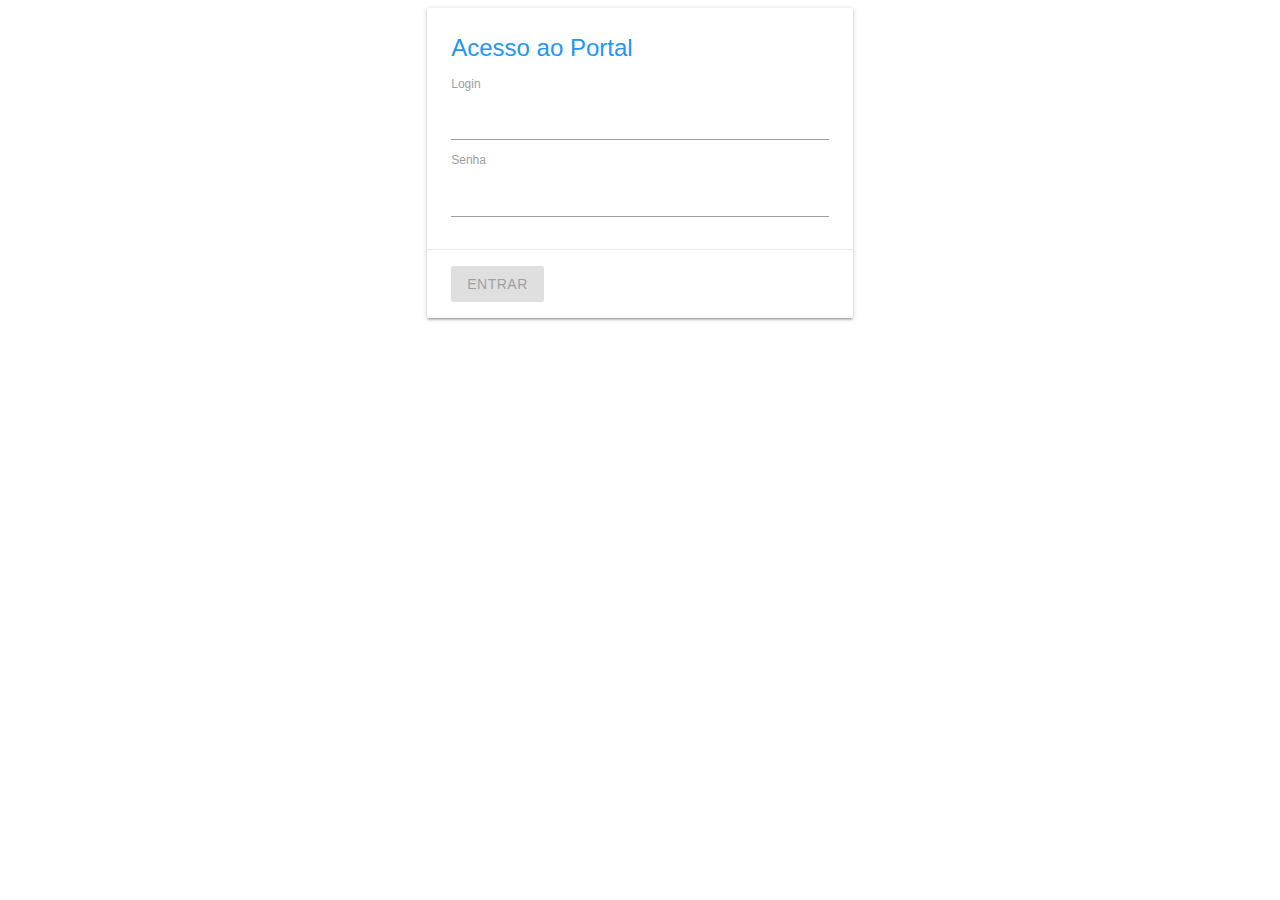
<file: index.html>
<!doctype html>

<html ng-app="PortalUFMG">
	<head>
		<meta charset="utf-8">
		<meta name="viewport" content="width=device-width, initial-scale=1.0"/>
		<title>Portal</title>
		
		<link href="https://fonts.googleapis.com/icon?family=Material+Icons" rel="stylesheet">
    	<link rel="stylesheet" href="https://cdnjs.cloudflare.com/ajax/libs/materialize/1.0.0/css/materialize.min.css">
    	<link rel="stylesheet" href="Files/css/style.css">


	</head>

	<body>

		<div ng-view></div>

		<script type="text/javascript" src="https://code.jquery.com/jquery-2.1.1.min.js"></script>
    	<script src="https://cdnjs.cloudflare.com/ajax/libs/materialize/1.0.0/js/materialize.min.js"></script>
    	<script src="Files/angular/angular.js"></script>
    	<script src="Files/angular/angular.min.js"></script>
    	<script src="Files/angular/angular-resource.min.js"></script>
    	<script src="Files/angular/angular-cookies.js"></script>
		<script src="Files/angular/angular-route.min.js"></script>
		<script src="Files/js/materialize/init.js"></script>
		
		<!-- Configuração -->
		<script src="Files/js/app/app.js"></script>
		<script src="Files/js/app/dirPagination.js"></script>

		<!-- Controller AngularJs -->
		<script src="Files/js/controller/LoginCtrl.js"></script>
		<script src="Files/js/controller/PortalUFMGCtrl.js"></script>


	</body>

</html>
</file>
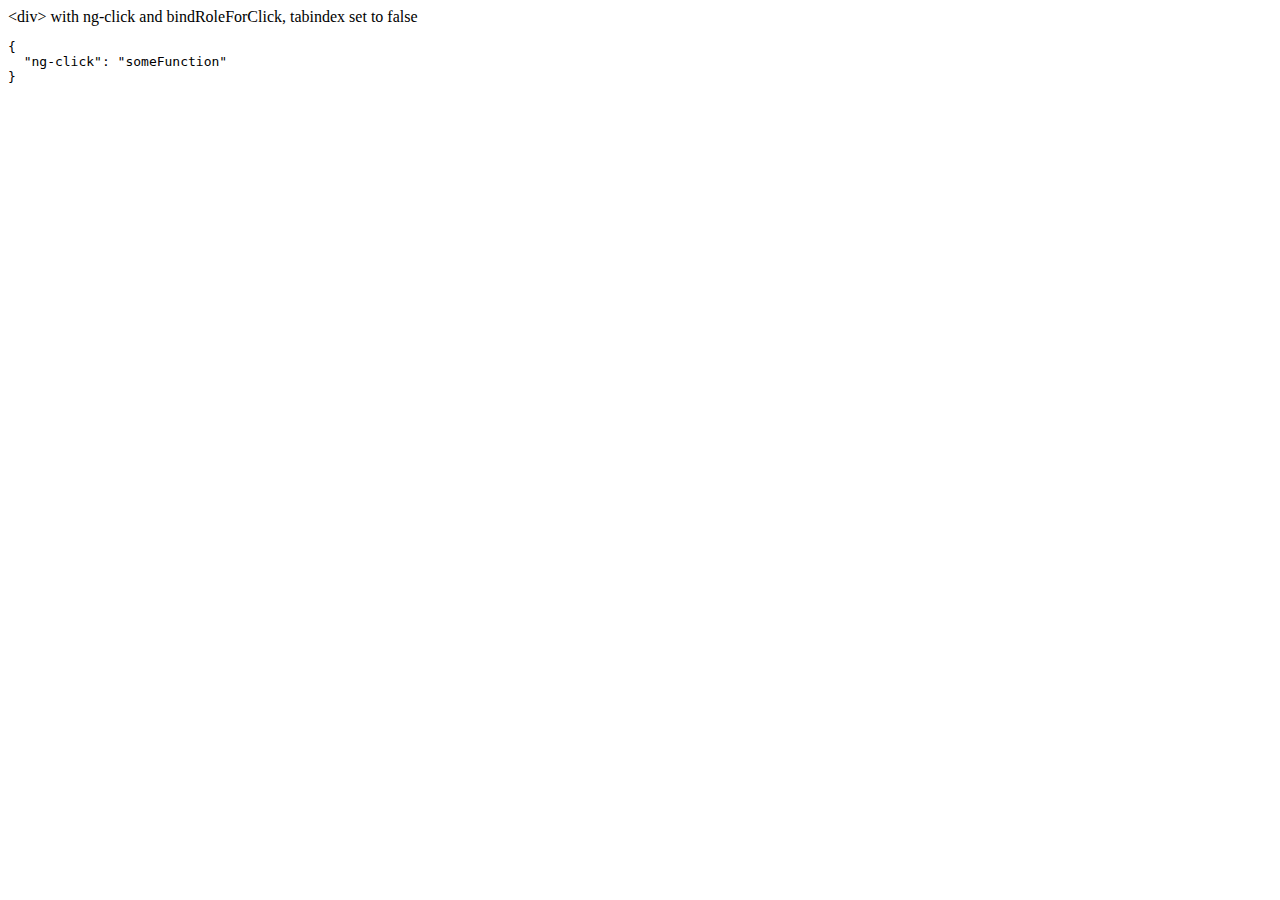
<file: Files/angular/docs/examples/example-accessibility-ng-click/index.html>
<!doctype html>
<html lang="en">
<head>
  <meta charset="UTF-8">
  <title>Example - example-accessibility-ng-click</title>
  

  <script src="../../../angular.min.js"></script>
  <script src="../../../angular-aria.js"></script>
  

  
</head>
<body ng-app="ngAria_ngClickExample">
   <div ng-click="someFunction" show-attrs>
   &lt;div&gt; with ng-click and bindRoleForClick, tabindex set to false
 </div>
<script>
 angular.module('ngAria_ngClickExample', ['ngAria'], function config($ariaProvider) {
   $ariaProvider.config({
     bindRoleForClick: false,
     tabindex: false
   });
 })
 .directive('showAttrs', function() {
   return function(scope, el, attrs) {
     var pre = document.createElement('pre');
     el.after(pre);
     scope.$watch(function() {
       var attrs = {};
       Array.prototype.slice.call(el[0].attributes, 0).forEach(function(item) {
         if (item.name !== 'show-attrs') {
           attrs[item.name] = item.value;
         }
       });
       return attrs;
     }, function(newAttrs, oldAttrs) {
       pre.textContent = JSON.stringify(newAttrs, null, 2);
     }, true);
   }
 });
</script>
</body>
</html>
</file>
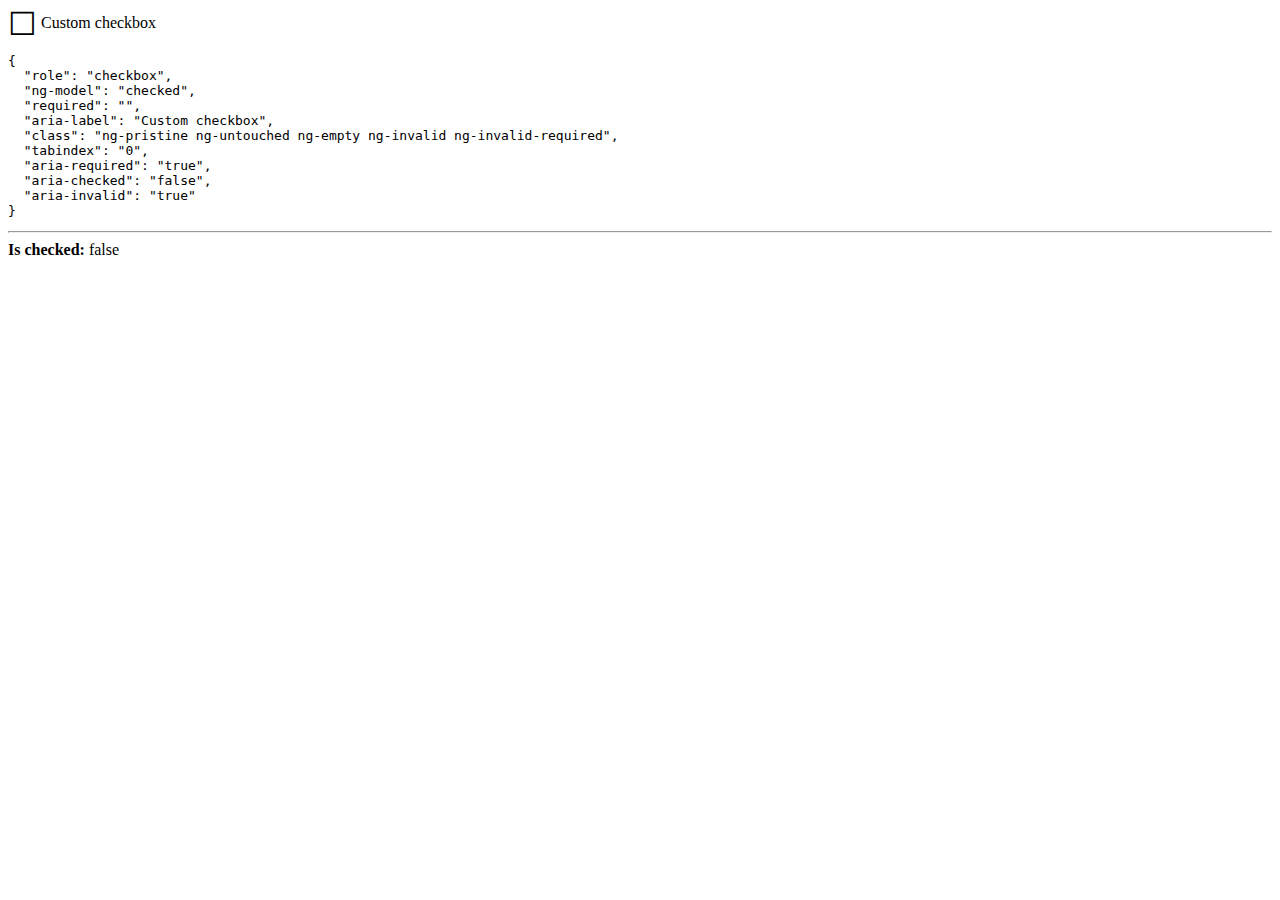
<file: Files/angular/docs/examples/example-accessibility-ng-model/index.html>
<!doctype html>
<html lang="en">
<head>
  <meta charset="UTF-8">
  <title>Example - example-accessibility-ng-model</title>
  <link href="style.css" rel="stylesheet" type="text/css">
  

  <script src="../../../angular.min.js"></script>
  <script src="../../../angular-aria.js"></script>
  <script src="script.js"></script>
  

  
</head>
<body ng-app="ngAria_ngModelExample">
  <form>
  <custom-checkbox role="checkbox" ng-model="checked" required
      aria-label="Custom checkbox" show-attrs>
    Custom checkbox
  </custom-checkbox>
</form>
<hr />
<b>Is checked:</b> {{ !!checked }}
</body>
</html>
</file>
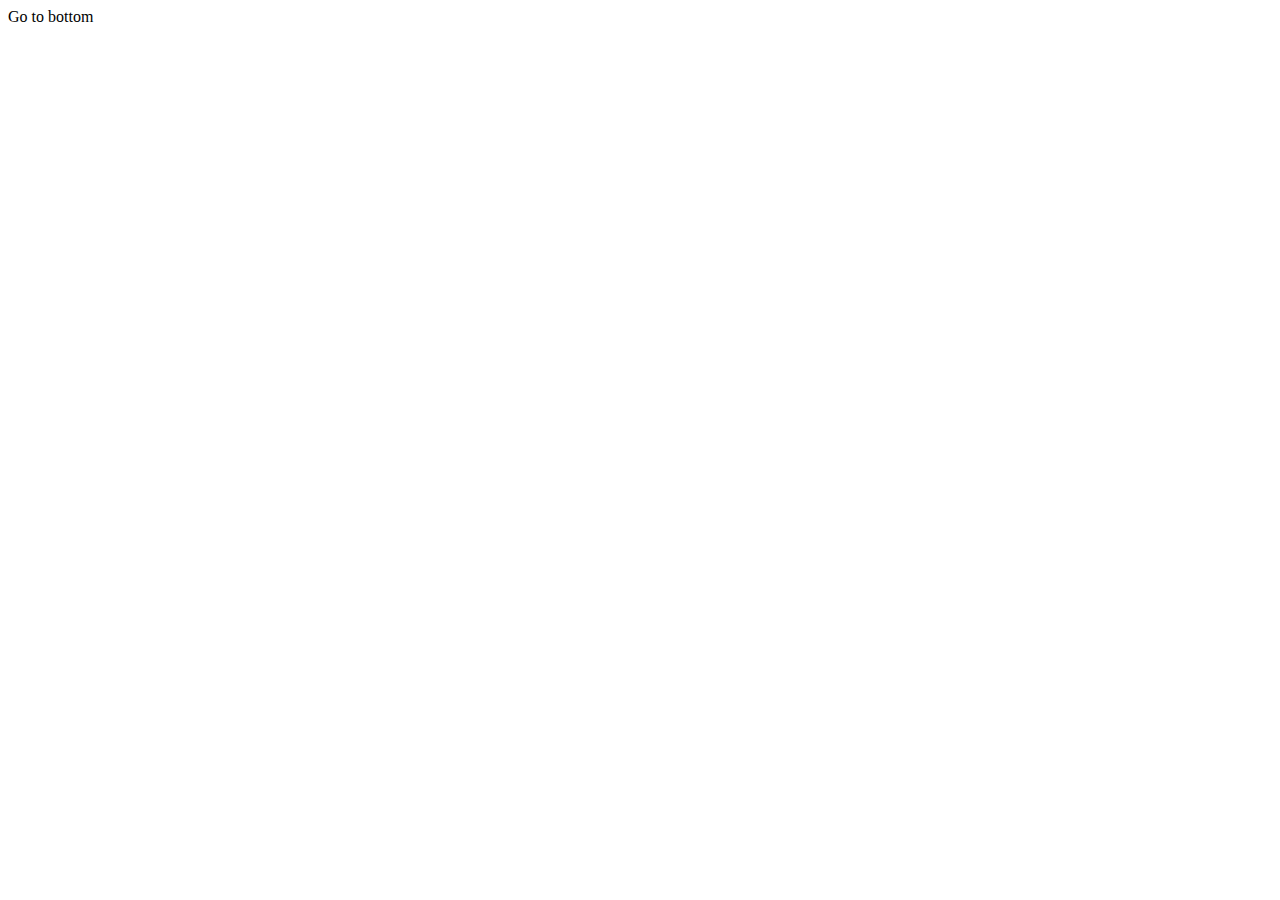
<file: Files/angular/docs/examples/example-anchor-scroll/index.html>
<!doctype html>
<html lang="en">
<head>
  <meta charset="UTF-8">
  <title>Example - example-anchor-scroll</title>
  <link href="style.css" rel="stylesheet" type="text/css">
  

  <script src="../../../angular.min.js"></script>
  <script src="script.js"></script>
  

  
</head>
<body ng-app="anchorScrollExample">
  <div id="scrollArea" ng-controller="ScrollController">
  <a ng-click="gotoBottom()">Go to bottom</a>
  <a id="bottom"></a> You're at the bottom!
</div>
</body>
</html>
</file>
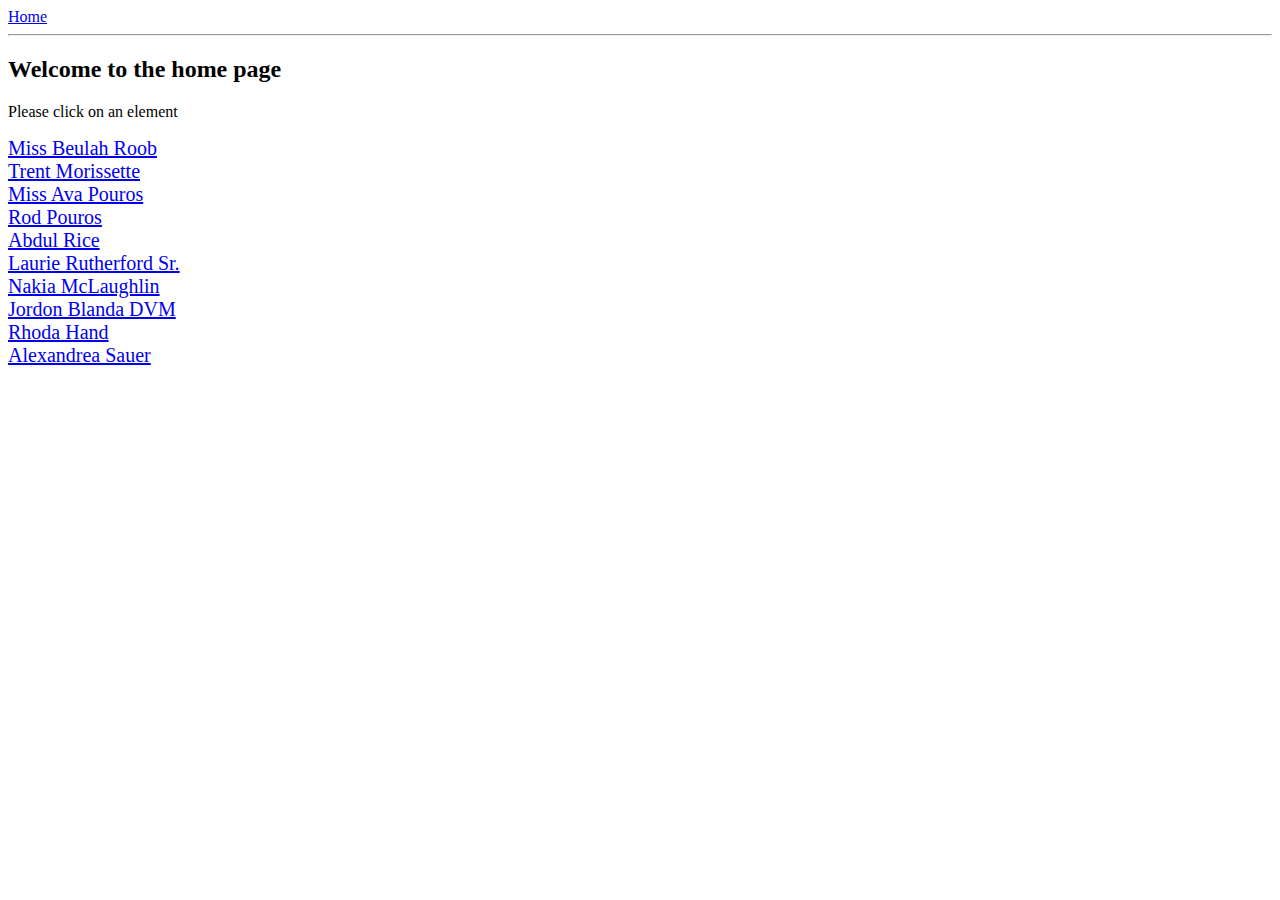
<file: Files/angular/docs/examples/example-anchoringExample/index.html>
<!doctype html>
<html lang="en">
<head>
  <meta charset="UTF-8">
  <title>Example - example-anchoringExample</title>
  <link href="animations.css" rel="stylesheet" type="text/css">
  

  <script src="../../../angular.min.js"></script>
  <script src="../../../angular-animate.js"></script>
  <script src="../../../angular-route.js"></script>
  <script src="script.js"></script>
  

  
</head>
<body ng-app="anchoringExample">
  <a href="#!/">Home</a>
<hr />
<div class="view-container">
  <div ng-view class="view"></div>
</div>
</body>
</html>
</file>
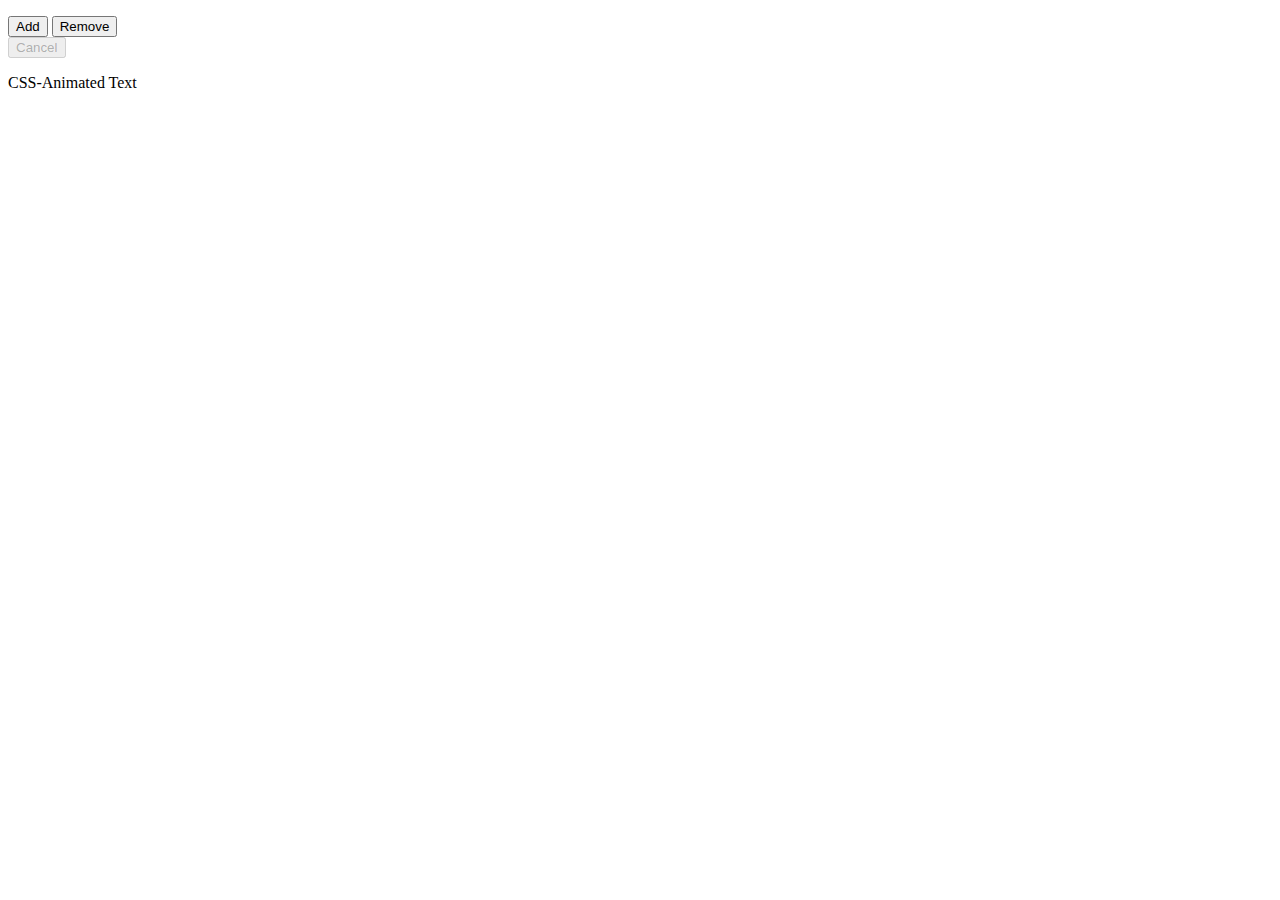
<file: Files/angular/docs/examples/example-animate-cancel/index.html>
<!doctype html>
<html lang="en">
<head>
  <meta charset="UTF-8">
  <title>Example - example-animate-cancel</title>
  <link href="style.css" rel="stylesheet" type="text/css">
  

  <script src="../../../angular.min.js"></script>
  <script src="../../../angular-animate.js"></script>
  <script src="app.js"></script>
  

  
</head>
<body ng-app="animationExample">
  <cancel-example></cancel-example>
</body>
</html>
</file>
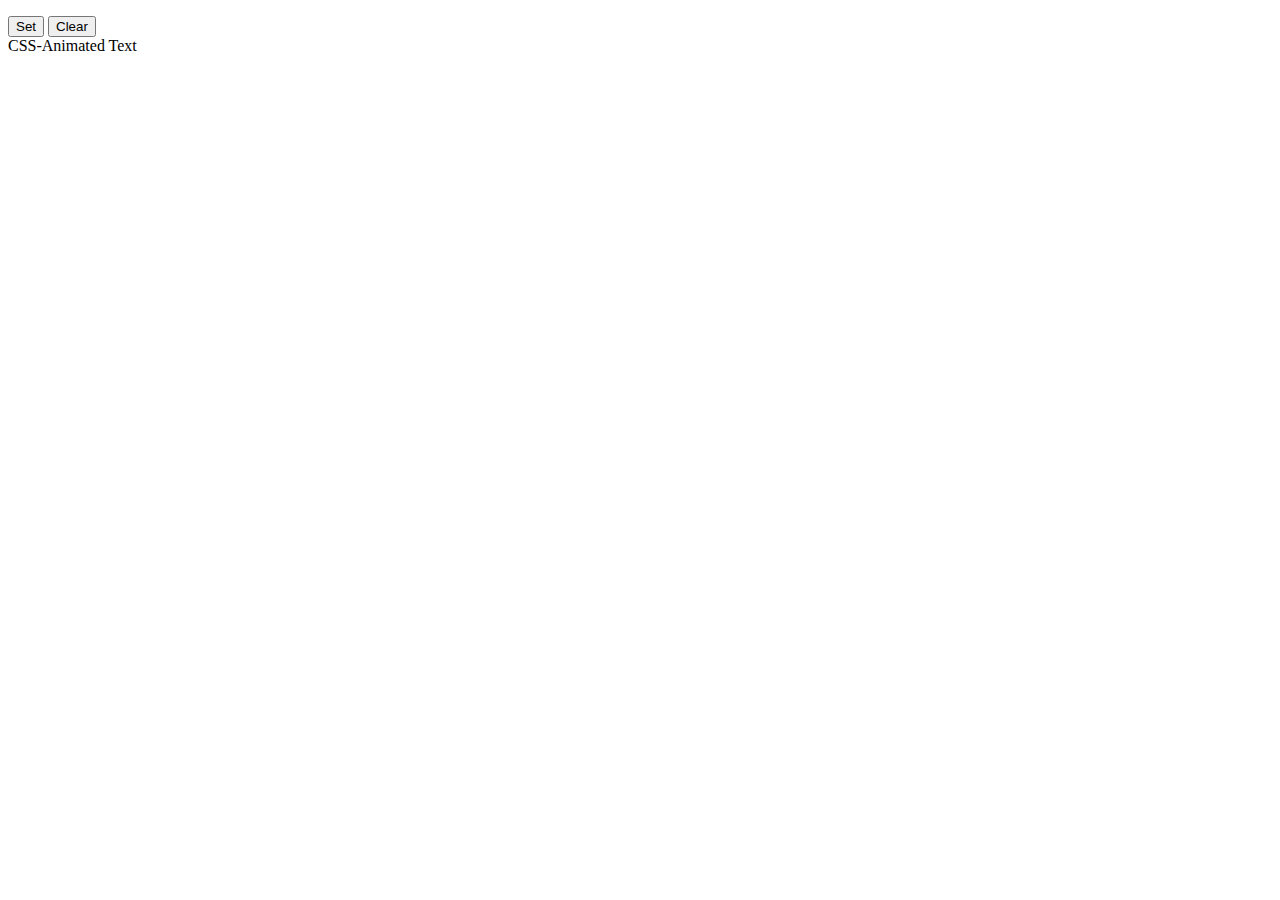
<file: Files/angular/docs/examples/example-animate-css-class/index.html>
<!doctype html>
<html lang="en">
<head>
  <meta charset="UTF-8">
  <title>Example - example-animate-css-class</title>
  <link href="style.css" rel="stylesheet" type="text/css">
  

  <script src="../../../angular.min.js"></script>
  <script src="../../../angular-animate.js"></script>
  

  
</head>
<body ng-app="ngAnimate">
  <p>
  <button ng-click="myCssVar='css-class'">Set</button>
  <button ng-click="myCssVar=''">Clear</button>
  <br>
  <span ng-class="myCssVar">CSS-Animated Text</span>
</p>
</body>
</html>
</file>
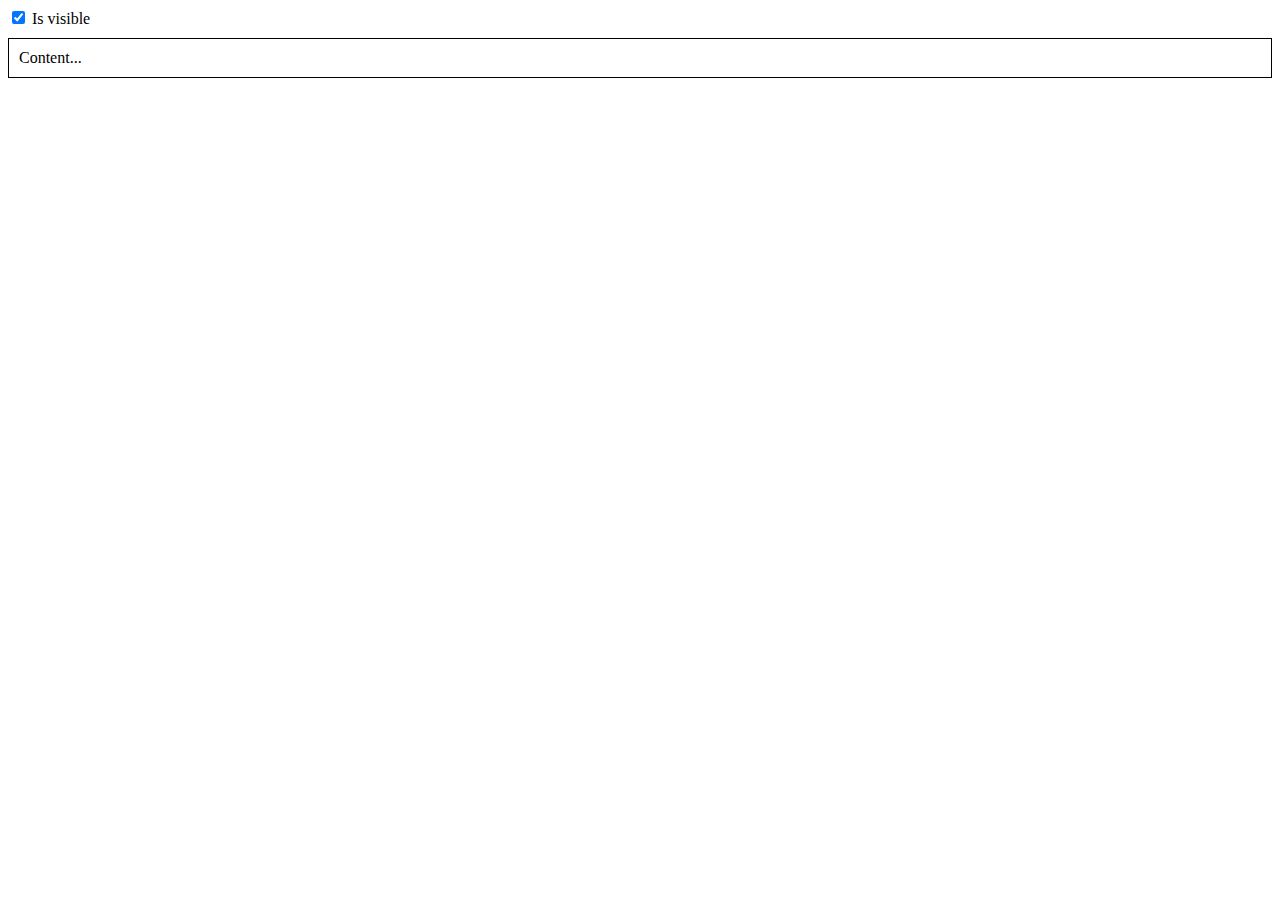
<file: Files/angular/docs/examples/example-animate-ng-show/index.html>
<!doctype html>
<html lang="en">
<head>
  <meta charset="UTF-8">
  <title>Example - example-animate-ng-show</title>
  <link href="animations.css" rel="stylesheet" type="text/css">
  

  <script src="../../../angular.min.js"></script>
  <script src="../../../angular-animate.js"></script>
  

  
</head>
<body ng-app="ngAnimate">
  <div ng-init="checked = true">
  <label>
    <input type="checkbox" ng-model="checked" />
    Is visible
  </label>
  <div class="content-area sample-show-hide" ng-show="checked">
    Content...
  </div>
</div>
</body>
</html>
</file>
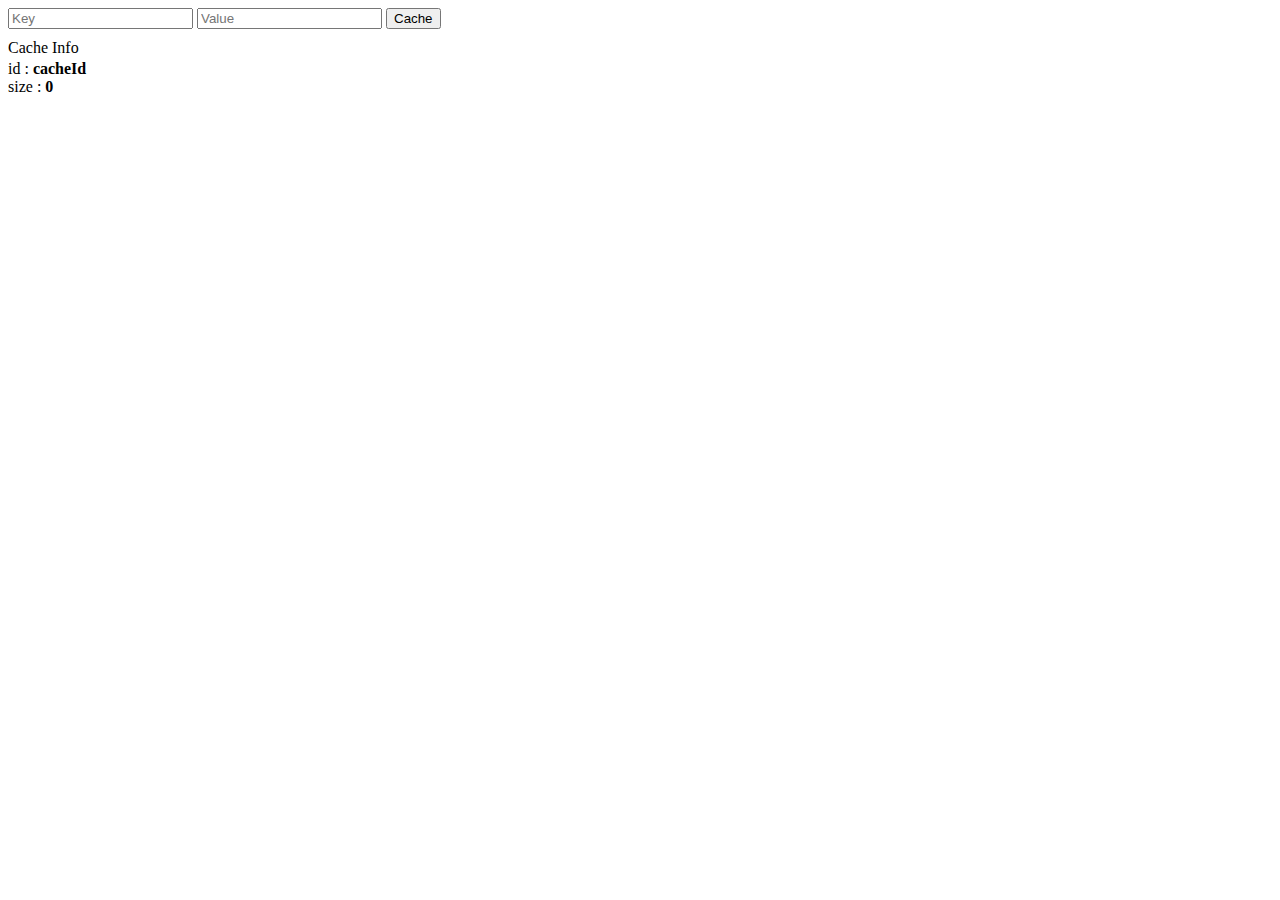
<file: Files/angular/docs/examples/example-cache-factory/index.html>
<!doctype html>
<html lang="en">
<head>
  <meta charset="UTF-8">
  <title>Example - example-cache-factory</title>
  <link href="style.css" rel="stylesheet" type="text/css">
  

  <script src="../../../angular.min.js"></script>
  <script src="script.js"></script>
  

  
</head>
<body ng-app="cacheExampleApp">
  <div ng-controller="CacheController">
  <input ng-model="newCacheKey" placeholder="Key">
  <input ng-model="newCacheValue" placeholder="Value">
  <button ng-click="put(newCacheKey, newCacheValue)">Cache</button>

  <p ng-if="keys.length">Cached Values</p>
  <div ng-repeat="key in keys">
    <span ng-bind="key"></span>
    <span>: </span>
    <b ng-bind="cache.get(key)"></b>
  </div>

  <p>Cache Info</p>
  <div ng-repeat="(key, value) in cache.info()">
    <span ng-bind="key"></span>
    <span>: </span>
    <b ng-bind="value"></b>
  </div>
</div>
</body>
</html>
</file>
<file: Files/css/style.css>
.light-blue-header {
	background-color: #1f3748;
	color: #fff;
}

h2 {
	font-size: 30px;
	font-weight: 700;
	color: #1f3748;
}

.title-noticies{
	font-size: 45px;
	font-weight: 700;
	color: #1f3748;
	text-shadow: 0.1em 0.1em rgba(51, 51, 51, 0.28);
}

.wd-image {
	max-width: 32% !important;
}

h2.title-card {
	font-size: 26px;
}

span {
	font-size: 13.5px;
}

span .publish-general {
	color: #ffab40;
	font-weight: 700;
	
}
</file>
<file: Files/angular/docs/examples/example-accessibility-ng-model/style.css>
custom-checkbox {
  cursor: pointer;
  display: inline-block;
}

custom-checkbox .icon:before {
  content: '\2610';
  display: inline-block;
  font-size: 2em;
  line-height: 1;
  speak: none;
  vertical-align: middle;
}

custom-checkbox.checked .icon:before {
  content: '\2611';
}
</file>
<file: Files/angular/docs/examples/example-anchor-scroll/style.css>
#scrollArea {
  height: 280px;
  overflow: auto;
}

#bottom {
  display: block;
  margin-top: 2000px;
}
</file>
<file: Files/angular/docs/examples/example-animate-cancel/style.css>
.red-add, .red-remove {
  transition: all 4s cubic-bezier(0.250, 0.460, 0.450, 0.940);
}

.red,
.red-add.red-add-active {
  color: #FF0000;
  font-size: 40px;
}

.red-remove.red-remove-active {
  font-size: 10px;
  color: black;
}
</file>
<file: Files/angular/docs/examples/example-animate-css-class/style.css>
.css-class-add, .css-class-remove {
  transition: all 0.5s cubic-bezier(0.250, 0.460, 0.450, 0.940);
}

.css-class,
.css-class-add.css-class-add-active {
  color: red;
  font-size: 3em;
}

.css-class-remove.css-class-remove-active {
  font-size: 1em;
  color: black;
}
</file>
<file: Files/angular/docs/examples/example-animate-ng-show/animations.css>
.content-area {
  border: 1px solid black;
  margin-top: 10px;
  padding: 10px;
}

.sample-show-hide {
  transition: all linear 0.5s;
}
.sample-show-hide.ng-hide {
  opacity: 0;
}
</file>
<file: Files/angular/docs/examples/example-cache-factory/style.css>
p {
  margin: 10px 0 3px;
}
</file>
<file: Files/angular/docs/examples/example-anchoringExample/animations.css>
.record {
  display:block;
  font-size:20px;
}
.profile {
  background:black;
  color:white;
  font-size:100px;
}
.view-container {
  position:relative;
}
.view-container > .view.ng-animate {
  position:absolute;
  top:0;
  left:0;
  width:100%;
  min-height:500px;
}
.view.ng-enter, .view.ng-leave,
.record.ng-anchor {
  transition:0.5s linear all;
}
.view.ng-enter {
  transform:translateX(100%);
}
.view.ng-enter.ng-enter-active, .view.ng-leave {
  transform:translateX(0%);
}
.view.ng-leave.ng-leave-active {
  transform:translateX(-100%);
}
.record.ng-anchor-out {
  background:red;
}
</file>
